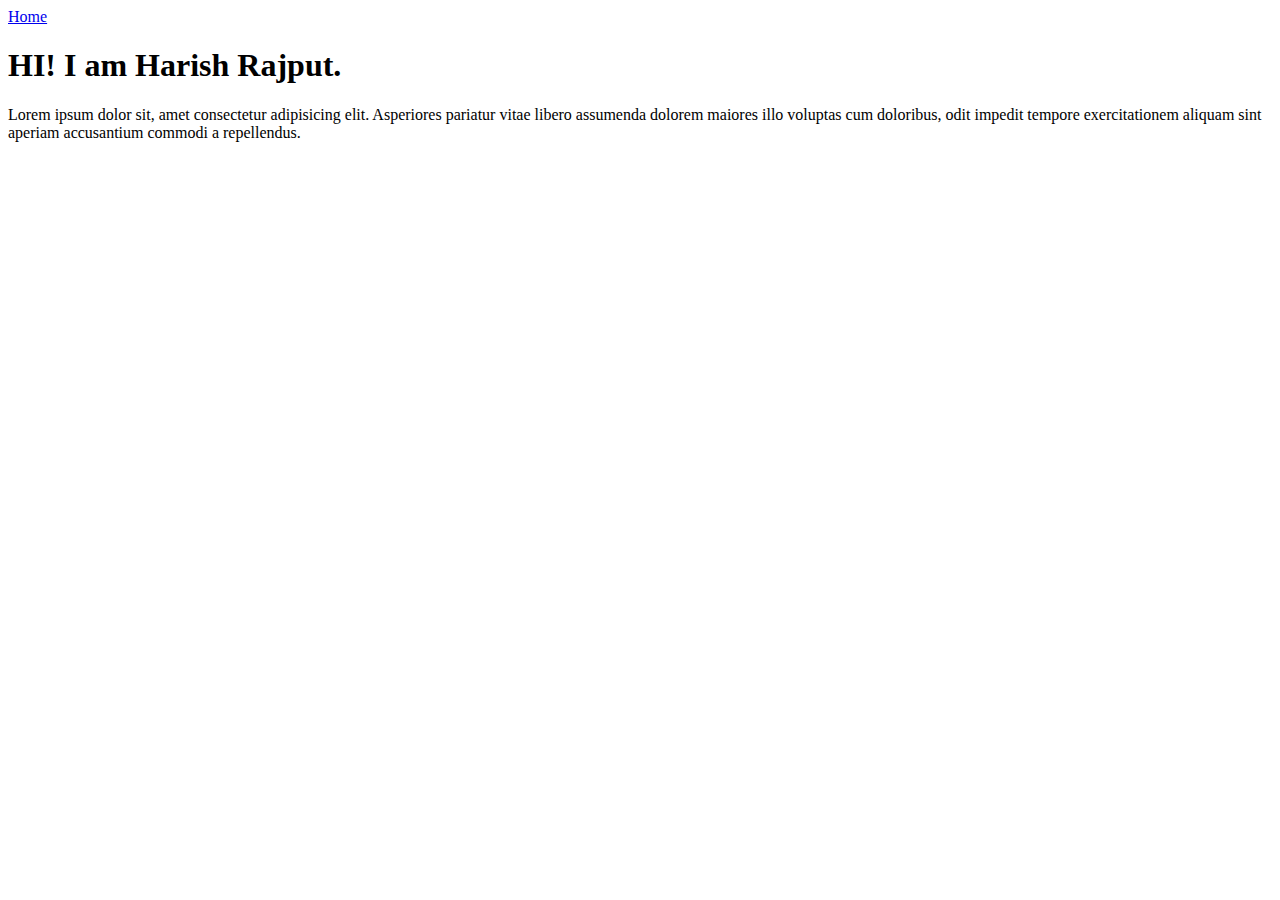
<file: About.html>
<!DOCTYPE html>
<html lang="en">
<head>
    <meta charset="UTF-8">
    <meta name="viewport" content="width=device-width, initial-scale=1.0">
    <title>About</title>
</head>
<body>
    <a href="Index.html">Home</a>
    <h1>HI! I am Harish Rajput.</h1>
    <p>
        Lorem ipsum dolor sit, amet consectetur adipisicing elit. Asperiores pariatur vitae libero assumenda dolorem maiores illo voluptas cum doloribus, odit impedit tempore exercitationem aliquam sint aperiam accusantium commodi a repellendus.
    </p>
</body>
</html>
</file>
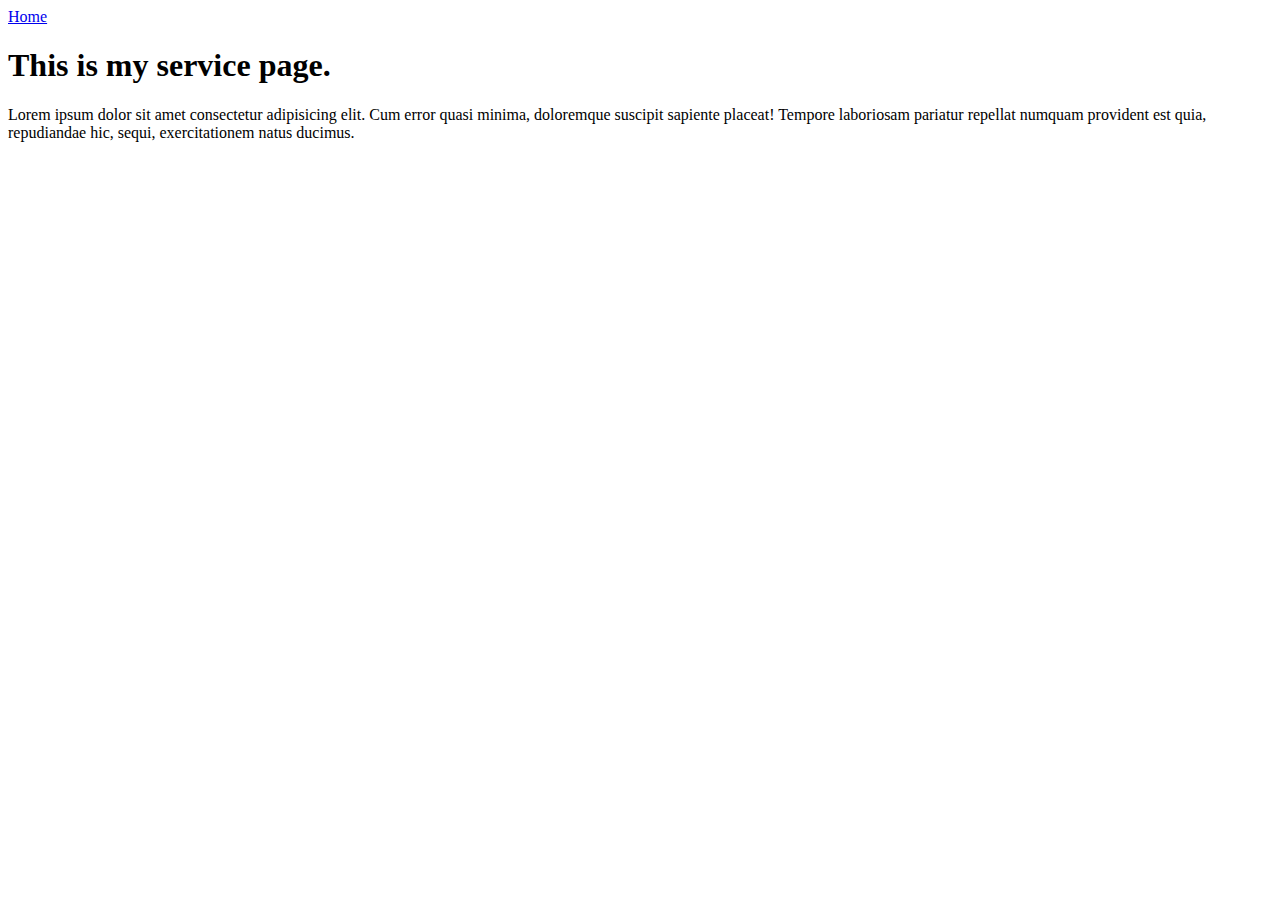
<file: Service.html>
<!DOCTYPE html>
<html lang="en">
<head>
    <meta charset="UTF-8">
    <meta name="viewport" content="width=device-width, initial-scale=1.0">
    <title>Service</title>
</head>
<body>
    <a href="Index.html">Home</a>
    <h1> This is my service page.</h1>
    <p> Lorem ipsum dolor sit amet consectetur adipisicing elit. Cum error quasi minima, doloremque suscipit sapiente placeat! Tempore laboriosam pariatur repellat numquam provident est quia, repudiandae hic, sequi, exercitationem natus ducimus.</p>
</body>
</html>
</file>
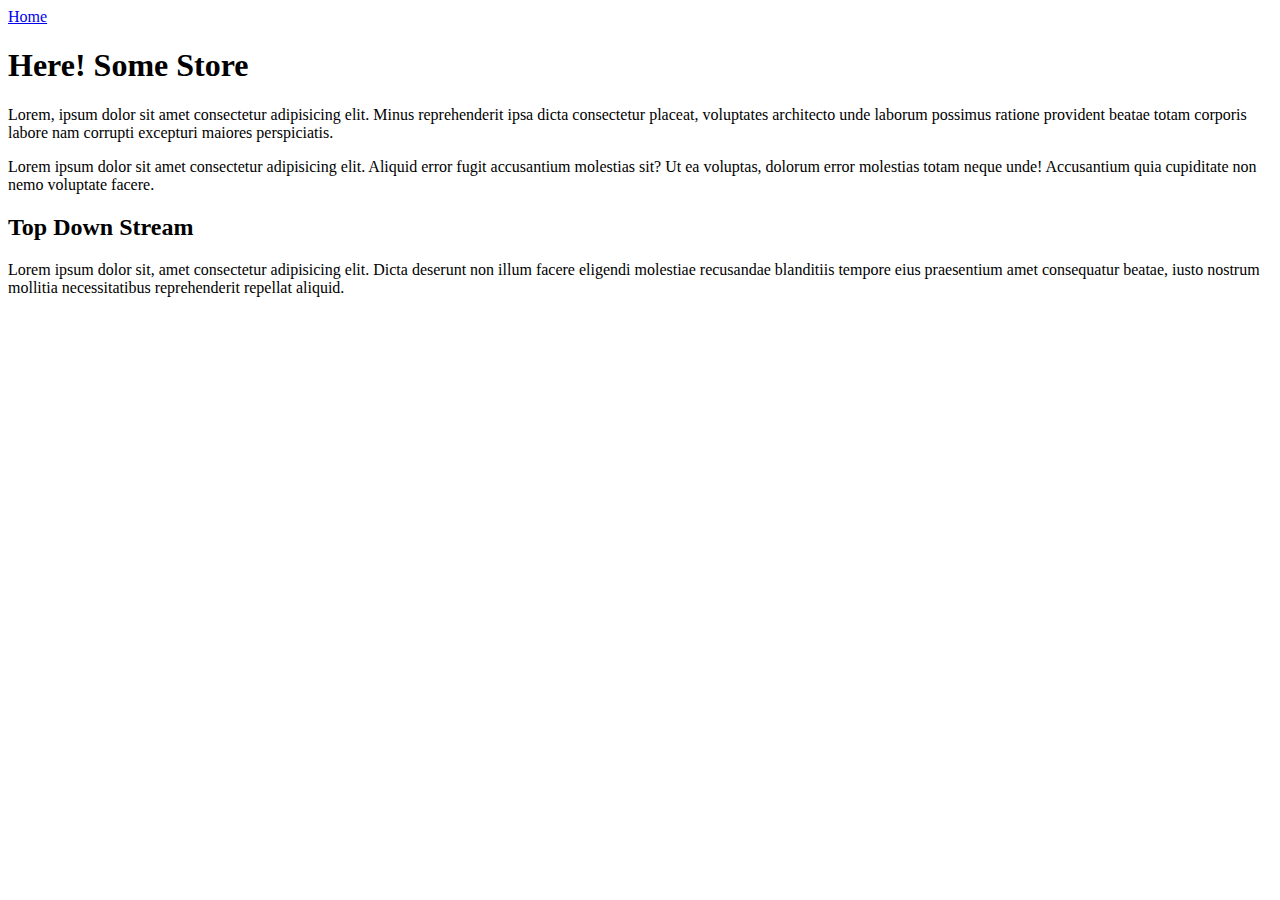
<file: Store.html>
<!DOCTYPE html>
<html lang="en">
<head>
    <meta charset="UTF-8">
    <meta name="viewport" content="width=device-width, initial-scale=1.0">
    <title>Store</title>
</head>
<body>
    <a href="Index.html">Home</a>
    <h1> Here! Some Store </h1>
    <p>Lorem, ipsum dolor sit amet consectetur adipisicing elit. Minus reprehenderit ipsa dicta consectetur placeat, voluptates architecto unde laborum possimus ratione provident beatae totam corporis labore nam corrupti excepturi maiores perspiciatis.</p>
    <p>Lorem ipsum dolor sit amet consectetur adipisicing elit. Aliquid error fugit accusantium molestias sit? Ut ea voluptas, dolorum error molestias totam neque unde! Accusantium quia cupiditate non nemo voluptate facere.</p>
    <h2>Top Down Stream</h2>
    <p>Lorem ipsum dolor sit, amet consectetur adipisicing elit. Dicta deserunt non illum facere eligendi molestiae recusandae blanditiis tempore eius praesentium amet consequatur beatae, iusto nostrum mollitia necessitatibus reprehenderit repellat aliquid.</p>
</body>
</html>
</file>
